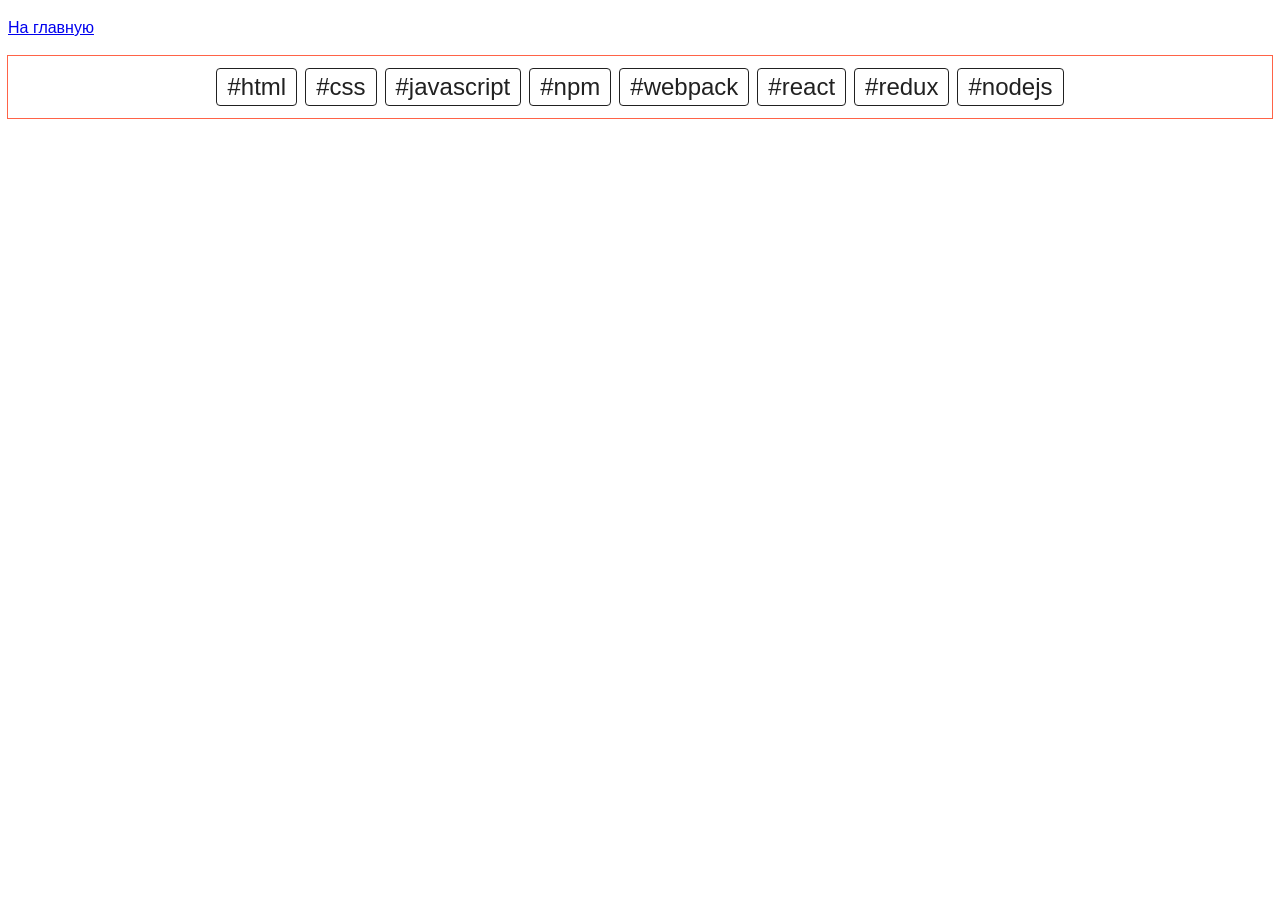
<file: module8/index.html>
<!DOCTYPE html>
<html lang="ru">

<head>
    <meta charset="UTF-8" />
    <meta name="viewport" content="width=device-width, initial-scale=1.0" />
    <meta http-equiv="X-UA-Compatible" content="ie=edge" />
    <title>Мастерская: теги</title>
    <link rel="stylesheet" href="styles.css" />
    <style>
        .tags {
            display: flex;
            flex-wrap: wrap;
            align-items: center;
            justify-content: center;
            margin: 0;
            padding: 8px;
            background-color: #fff;
            list-style: none;
            user-select: none;
            outline: 1px solid tomato;
        }

        .tags__item {
            margin: 4px;
        }

        .tags__btn {
            border: 1px solid #212121;
            border-radius: 4px;
            display: inline-block;
            padding: 4px 10px 4px;

            font-size: 24px;
            font-family: inherit;
            color: #212121;
            font-weight: 500;
            text-align: center;
            white-space: nowrap;
            text-decoration: none;
            outline: none;

            background-color: #fff;
            cursor: pointer;
        }

        .tags__btn--active {
            color: #fff;
            background-color: #3f51b5;
        }
    </style>
</head>

<body>
    <p><a href="/">На главную</a></p>

    <ul class="tags js-tags">
        <li class="tags__item">
            <button class="tags__btn" data-value="html">#html</button>
        </li>
        <li class="tags__item">
            <button class="tags__btn" data-value="css">#css</button>
        </li>
        <li class="tags__item">
            <button class="tags__btn" data-value="javascript">#javascript</button>
        </li>
        <li class="tags__item">
            <button class="tags__btn" data-value="npm">#npm</button>
        </li>
        <li class="tags__item">
            <button class="tags__btn" data-value="webpack">#webpack</button>
        </li>
        <li class="tags__item">
            <button class="tags__btn" data-value="react">#react</button>
        </li>
        <li class="tags__item">
            <button class="tags__btn" data-value="redux">#redux</button>
        </li>
        <li class="tags__item">
            <button class="tags__btn" data-value="nodejs">#nodejs</button>
        </li>
    </ul>

    <script src="./delegation.js" type="module"></script>
    <script src="./filter.js" type="module"></script>
</body>

</html>
</file>
<file: module8/styles.css>
*,
*::before,
*::after {
  box-sizing: border-box;
}

body {
  font-family: 'Helvetica Neue', -apple-system, BlinkMacSystemFont, 'Segoe UI',
    Roboto, Oxygen, Ubuntu, Cantarell, 'Open Sans', sans-serif;
  line-height: 1.5;
  color: #2a2a2a;
}

button,
label {
  cursor: pointer;
}

input {
  font: inherit;
}

img {
  display: block;
  max-width: 100%;
  height: auto;
}

.section {
  padding-top: 40px;
  padding-bottom: 40px;
}
</file>
